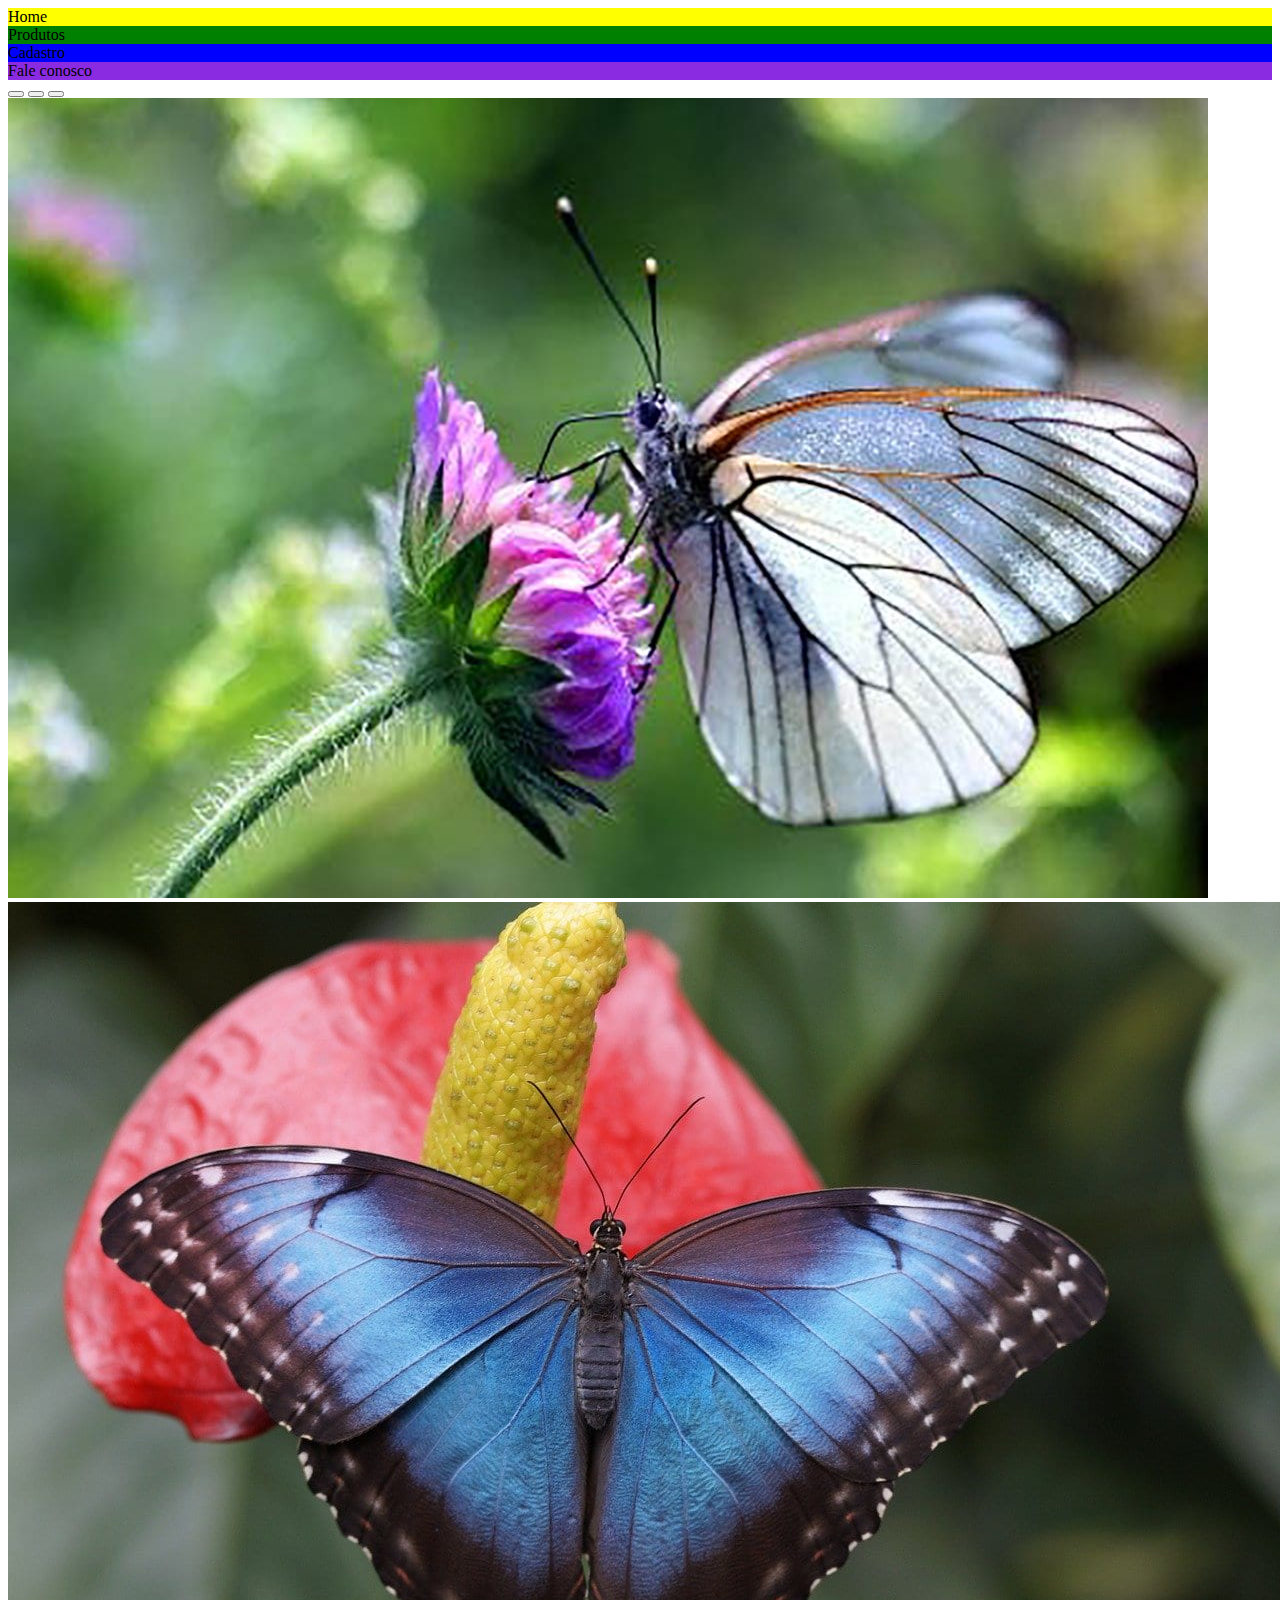
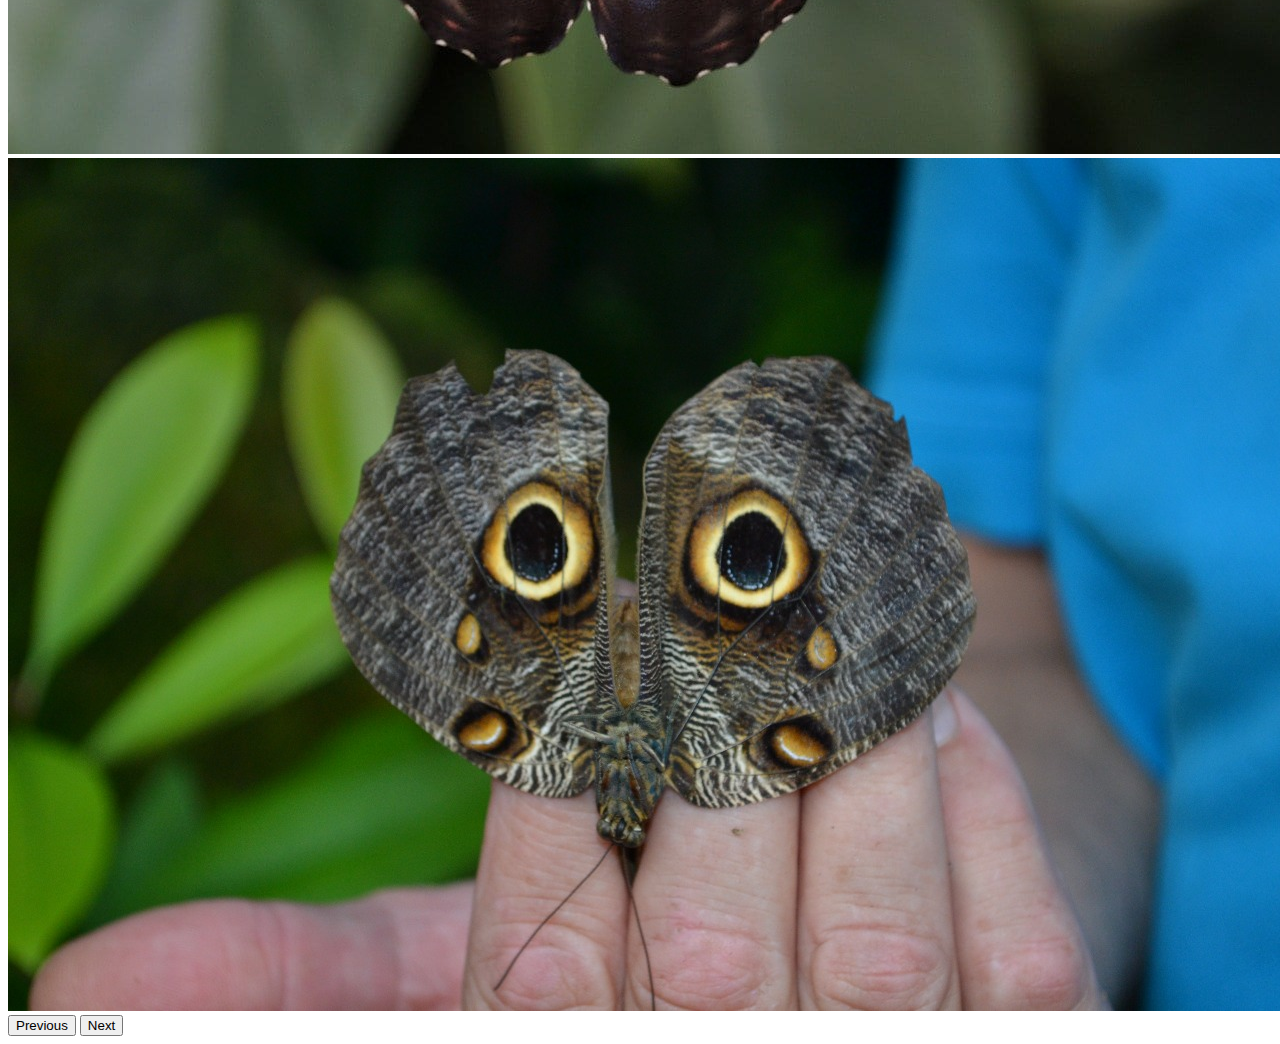
<file: aula_23-04/index.html>
<!DOCTYPE html>
<html lang="pt-br">

    <head>
        <meta charset="UTF-8">
        <meta http-equiv="X-UA-Compatible" content="IE=edge">
        <meta name="viewport" content="width=device-width, initial-scale=1.0">
        <!-- link com a biblioteca CSS bootstrap -->
        <link href="https://cdn.jsdelivr.net/npm/bootstrap@5.1.3/dist/css/bootstrap.min.css" rel="stylesheet"
            integrity="sha384-1BmE4kWBq78iYhFldvKuhfTAU6auU8tT94WrHftjDbrCEXSU1oBoqyl2QvZ6jIW3" crossorigin="anonymous">
        <script src="https://cdn.jsdelivr.net/npm/@popperjs/core@2.10.2/dist/umd/popper.min.js"
            integrity="sha384-7+zCNj/IqJ95wo16oMtfsKbZ9ccEh31eOz1HGyDuCQ6wgnyJNSYdrPa03rtR1zdB"
            crossorigin="anonymous"></script>
        <script src="https://cdn.jsdelivr.net/npm/bootstrap@5.1.3/dist/js/bootstrap.min.js"
            integrity="sha384-QJHtvGhmr9XOIpI6YVutG+2QOK9T+ZnN4kzFN1RtK3zEFEIsxhlmWl5/YESvpZ13"
            crossorigin="anonymous"></script>
        <title>aula_23_04</title>
        <style>
            .amarelo {
                background-color: yellow;
            }

            .verde {
                background-color: green;
            }

            .azul {
                background-color: blue;
            }

            .violeta {
                background-color: blueviolet;
            }
        </style>
    </head>

    <body>
        <!-- criar pag 100% responsiva -->
        <!-- container -->
        <div class="container-fluid">
            <!-- linha -->
            <div class="row">
                <!-- colunas -->
                <div class="col-lg-4 col-md-3 col-sm-3 amarelo">Home</div>
                <div class="col-lg-3 col-md-5 col-sm-3 verde">Produtos</div>
                <div class="col-lg-3 col-md-2 col-sm-3 azul">Cadastro</div>
                <div class="col-lg-2 col-md-2 col-sm-3 violeta">Fale conosco</div>
            </div>
        </div>
        <!-- inserção do carousel -->
        <div id="carouselExampleIndicators" class="carousel slide" data-bs-ride="carousel">
            <div class="carousel-indicators">
                <button type="button" data-bs-target="#carouselExampleIndicators" data-bs-slide-to="0" class="active"
                    aria-current="true" aria-label="Slide 1"></button>
                <button type="button" data-bs-target="#carouselExampleIndicators" data-bs-slide-to="1"
                    aria-label="Slide 2"></button>
                <button type="button" data-bs-target="#carouselExampleIndicators" data-bs-slide-to="2"
                    aria-label="Slide 3"></button>
            </div>
            <div class="carousel-inner">
                <div class="carousel-item active">
                    <img src="img/borboletas-plantas.jpg"class="d-block w-100" alt="...">
                </div>
                <div class="carousel-item">
                    <img src="img/blue-morpho-784979_1280.jpg" class="d-block w-100" alt="...">
                </div>
                <div class="carousel-item">
                    <img src="img/Modo-certo-de-segurar-uma-Borboleta.jpeg" class="d-block w-100" alt="...">
                </div>
            </div>
            <button class="carousel-control-prev" type="button" data-bs-target="#carouselExampleIndicators"
                data-bs-slide="prev">
                <span class="carousel-control-prev-icon" aria-hidden="true"></span>
                <span class="visually-hidden">Previous</span>
            </button>
            <button class="carousel-control-next" type="button" data-bs-target="#carouselExampleIndicators"
                data-bs-slide="next">
                <span class="carousel-control-next-icon" aria-hidden="true"></span>
                <span class="visually-hidden">Next</span>
            </button>
        </div>
    </body>

</html>
</file>
